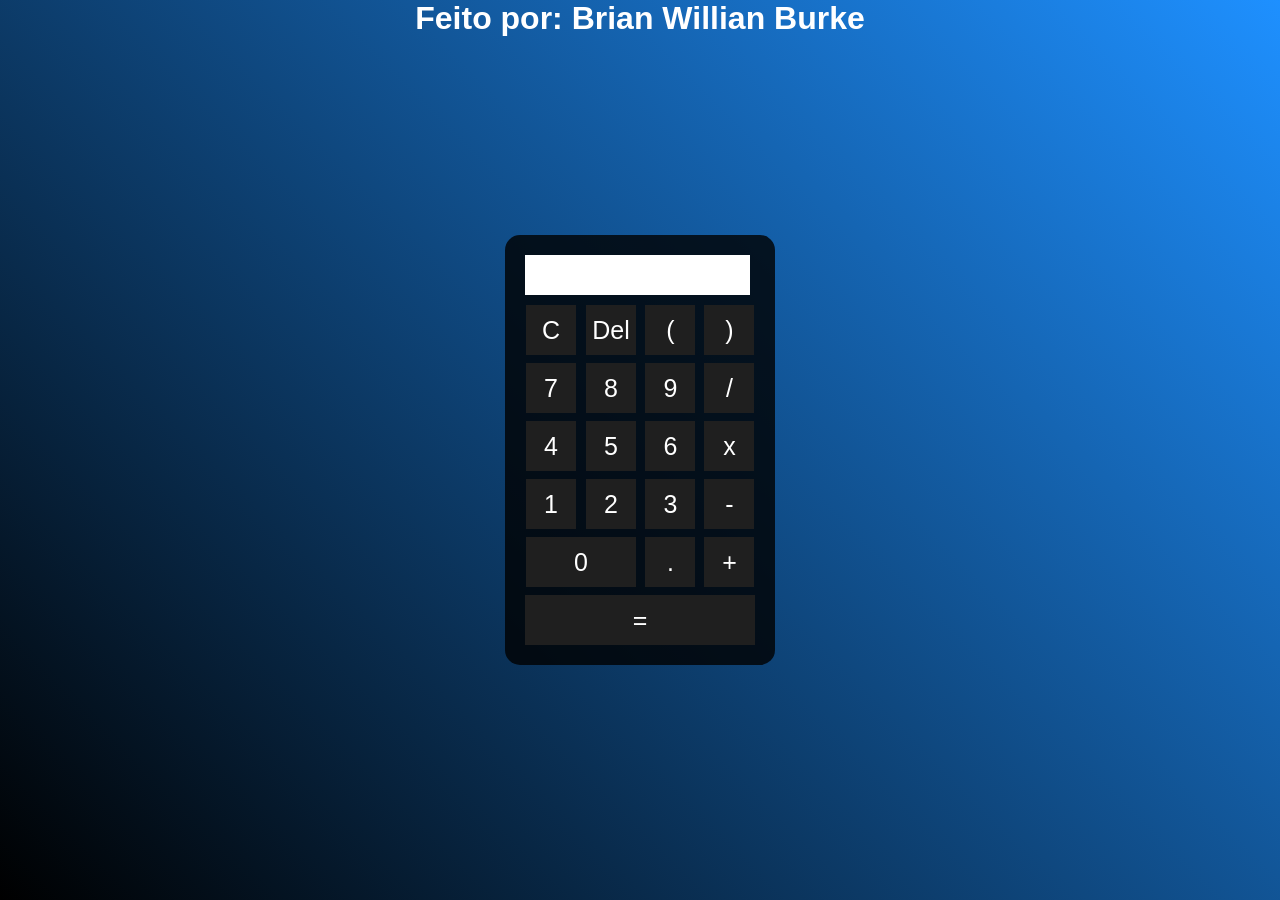
<file: docs/index.html>
<!DOCTYPE html>
<html lang="en">
<head>
    <meta charset="UTF-8">
    <meta http-equiv="X-UA-Compatible" content="IE=edge">
    <meta name="viewport" content="width=device-width, initial-scale=1.0">


    <link rel="stylesheet" type="text/css" href="./style/style.css" media="screen" />

    <script src="./script/script.js"></script>


    <title>Minha calculadora</title>

</head>
<body>
    <div class="fundo">
    <h1>Feito por: Brian Willian Burke</h1>
    <div class="calculadora">
        <p id="resultado"></p>

        <table>

            <tr>
                <td><button onclick="clean()">C</button></td>
                <td><button onclick="back()">Del</button></td>
                <td ><button onclick="insert('(')">(</button></td> 
                <td><button onclick="insert(')')">)</button></td>               
                               
            </tr>

            <tr>
                <td><button onclick="insert('7')">7</button></td>
                <td><button onclick="insert('8')">8</button></td>
                <td><button onclick="insert('9')">9</button></td>
                <td><button onclick="insert('/')">/</button></td>
                
                                
            </tr>

            <tr>
                <td><button onclick="insert('4')">4</button></td>
                <td><button onclick="insert('5')">5</button></td>
                <td><button onclick="insert('6')">6</button></td>
                <td><button onclick="insert('*')">x</button></td>
                
                
            </tr>

            <tr>
                <td><button onclick="insert('1')">1</button></td>
                <td><button onclick="insert('2')">2</button></td>
                <td><button onclick="insert('3')">3</button></td>
                <td><button onclick="insert('-')">-</button></td>
                              
                
            </tr>

            <tr>
                <td colspan="2"><button style="width: 110px;"  onclick="insert('0')">0</button></td>                    
                <td><button onclick="insert('.')">.</button></td>  
                <td><button onclick="insert('+')">+</button></td>                                  
            </tr>

            <tr>
                <td colspan="4"><button style="width: 230px;" onclick="calcular()">=</button></td> 
            </tr>

        </table>
    </div>
</div>
</body>
</html>
</file>
<file: docs/style/style.css>
*{
    margin: 0;
    padding: 0;
}

.fundo{

    text-align: center;

    /* cor do fundo linear, do preto para o azul */
    background-image: linear-gradient(45deg, black, dodgerblue);

    /* ocupação da pagina inteira para o backgroung */
    height: 100vh;

    /* cor da letra */
    color: white;

    /* fonte */
    font-family:Verdana, Geneva, Tahoma, sans-serif;
}

.calculadora{
    padding: 15px;
    /* ocupa somente o seu espaço */
    position: absolute;
    /* fundo calculadora com opacidade*/
    background-color: rgba(0,0,0,0.8);

    /* centraliza a div */
    top: 50%;
    left: 50%;

    /* centraliza a calculadora no meio */
    transform: translate(-50%, -50%);

    /* arredondar cantos da calculadora */
    border-radius: 15px;    
}

button{
    /* altura, comprimento e tamanho da fonte */
    width: 50px;
    height: 50px;
    font-size: 25px;

    /* espaço entre um botão e outro */
    margin: 3px;

    /* alterar cursor do mouse para pointer quando mouse estiver em cima do botão */
    cursor: pointer;
    /* cor de fundo do botão */
    background-color: rgb(31,31,31);
    /* sem borda */
    border: none;
    /* cor da fonte */
    color: white;    
}

/* quando o mouse passar em cima do botão mudar de cor */
button:hover{
    background-color: black;
}

#resultado{
    background-color: white;
    width: 215px;
    height: 30px;    
    margin: 5px;
    font-size: 25px;
    color: black;
    text-align: right;
    padding: 5px;

}
</file>
<file: calculadora att/style.css>
*{
    margin: 0;
    padding: 0;
}

.fundo{

    text-align: center;

    /* cor do fundo linear, do preto para o azul */
    background-image: linear-gradient(45deg, black, dodgerblue);

    /* ocupação da pagina inteira para o backgroung */
    height: 100vh;

    /* cor da letra */
    color: white;

    /* fonte */
    font-family:Verdana, Geneva, Tahoma, sans-serif;
}

.calculadora{
    padding: 15px;
    /* ocupa somente o seu espaço */
    position: absolute;
    /* fundo calculadora com opacidade*/
    background-color: rgba(0,0,0,0.8);

    /* centraliza a div */
    top: 50%;
    left: 50%;

    /* centraliza a calculadora no meio */
    transform: translate(-50%, -50%);

    /* arredondar cantos da calculadora */
    border-radius: 15px;    
}

button{
    /* altura, comprimento e tamanho da fonte */
    width: 50px;
    height: 50px;
    font-size: 25px;

    /* espaço entre um botão e outro */
    margin: 3px;

    /* alterar cursor do mouse para pointer quando mouse estiver em cima do botão */
    cursor: pointer;
    /* cor de fundo do botão */
    background-color: rgb(31,31,31);
    /* sem borda */
    border: none;
    /* cor da fonte */
    color: white;    
}

/* quando o mouse passar em cima do botão mudar de cor */
button:hover{
    background-color: black;
}

#resultado{
    background-color: white;
    width: 215px;
    height: 30px;    
    margin: 5px;
    font-size: 25px;
    color: black;
    text-align: right;
    padding: 5px;

}
</file>
